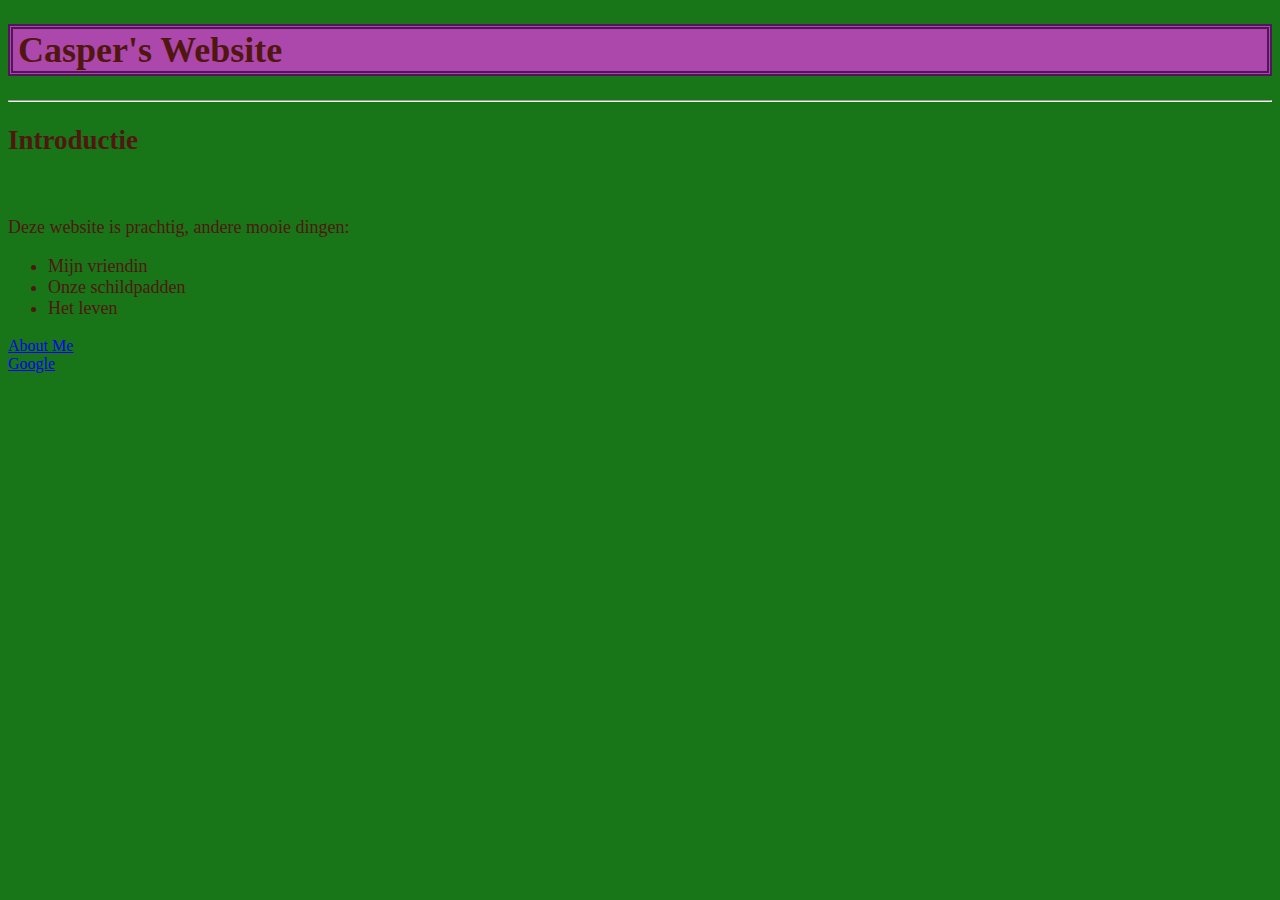
<file: opdracht004/index.html>
<!DOCTYPE html>
<html>

<head>
      <title> Casper's Website </title>
      <link rel="stylesheet" type="text/css" href="styles.css">
</head>

<body>
      <header>
            <h1> Casper's Website</h1>
            <hr>
      </header>

      <main>
            <h2>Introductie</h2>
            <br />
            <p>Deze website is prachtig, andere mooie dingen:</p>
            <ul>
                  <li>Mijn vriendin</li>
                  <li>Onze schildpadden</li>
                  <li>Het leven</li>
            </ul>
      </main>


      <footer>
            <nav>
                  <a href="about.html">About Me</a>
                  <br />
                  <a href="https://www.google.com/">Google</a>
            </nav>
      </footer>


</body>

</html>
</file>
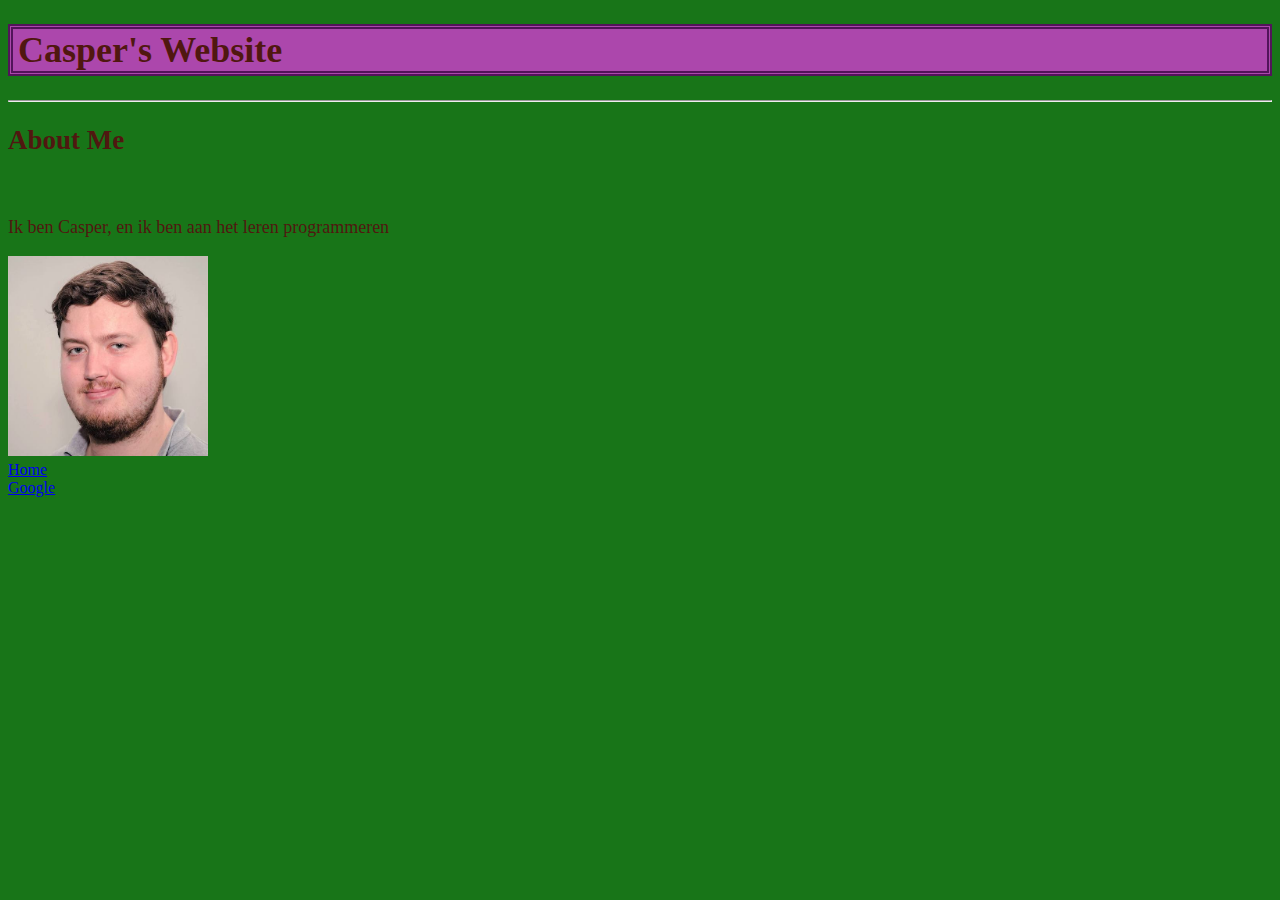
<file: opdracht004/about.html>
<!DOCTYPE html>
<html>

<head>
    <title> Casper's Website </title>
    <link rel="stylesheet" type="text/css" href="styles.css">
</head>

<body>
    <header>
        <h1> Casper's Website</h1>
        <hr>
    </header>

    <main>
        <h2>About Me</h2>
        <br />
        <p>Ik ben Casper, en ik ben aan het leren programmeren</p>
        <img src="me.png" width="200p">
        <br />
    </main>

    <footer>
        <nav>
            <a href="index.html">Home</a>
            <br />
            <a href="https://www.google.com/">Google</a>
        </nav>
    </footer>

</body>

</html>
</file>
<file: opdracht004/styles.css>
body { 
    color: rgb(80, 23, 16);
    background-color: rgb(24, 117, 24);
    font-size: large;
}

h1 {
    border: 5px solid rgb(82, 20, 90);
    border-style: double ;
    background-color: rgb(172, 71, 172);
    font-family: fantasy;
    padding-left: 5px;
}

nav{
    font-size: medium;
}
</file>
